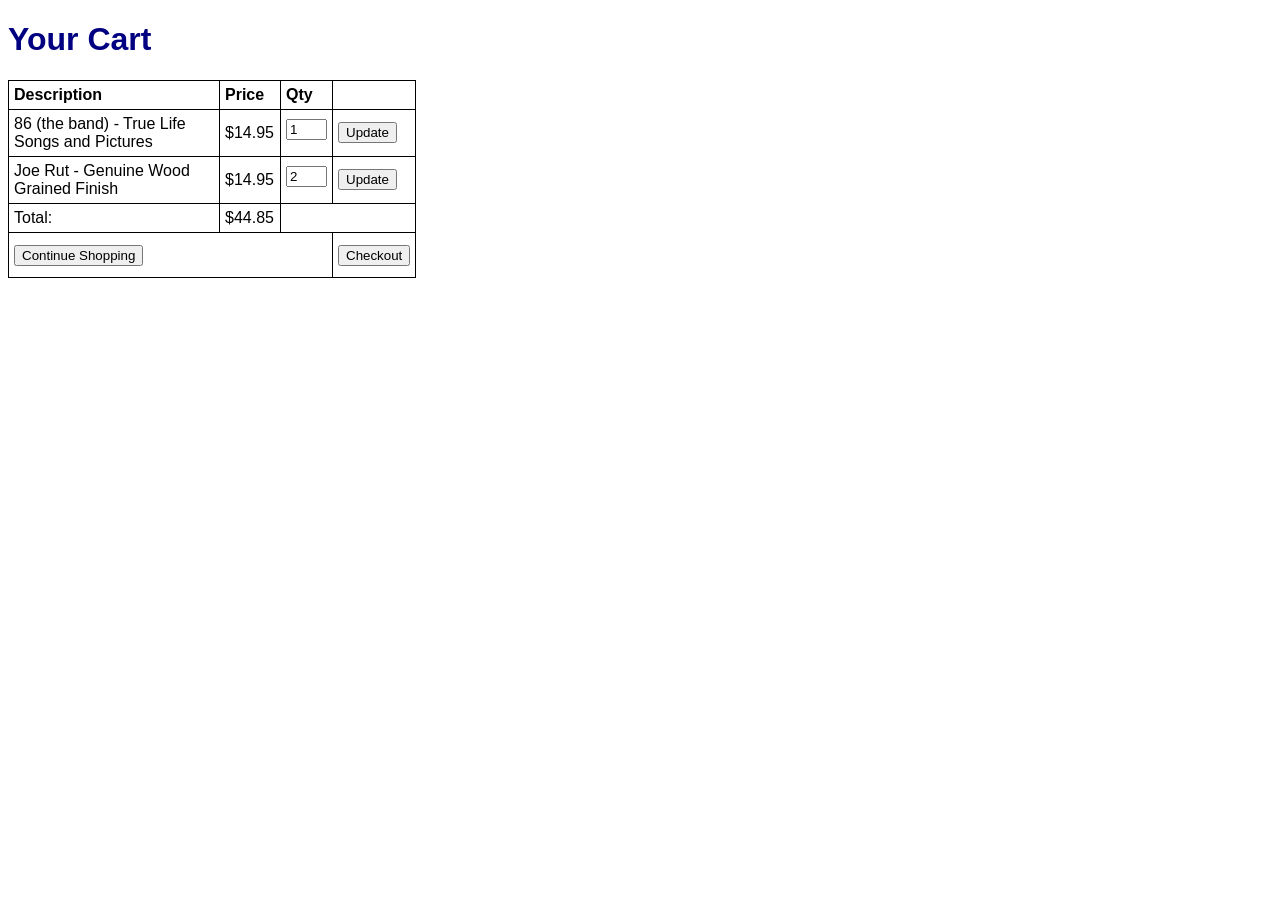
<file: WebContent/cart.html>
<!DOCTYPE html>
<html>
<head>
    <meta charset="ISO-8859-1">
    <title>Franklin Music - Your Cart</title>
    <link href="styles/main.css" rel="stylesheet" />
</head>
<body>
    <h1>Your Cart</h1>
    <table>
        <tr>
            <th style="width:200px">Description</th>
            <th style="width:50px">Price</th>
            <th>Qty</th>
            <th></th>
        </tr>
        
        <tr>
            <td>86 (the band) - True Life Songs and Pictures</td>
            <td align="right">$14.95</td>
            <td><input type="text" size="3" value="1"></input></td>
            <td><form><input type="submit" value="Update"></input></form></td>
        </tr>
        <tr>
            <td>Joe Rut - Genuine Wood Grained Finish</td>
            <td align="right">$14.95</td>
            <td><input type="text" size="3" value="2"></input></td>
            <td><form><input type="submit" value="Update"></input></form></td>
        </tr>
        <tr class="no-border">
            <td>Total:</td>
            <td>$44.85</td>
            <td colspan="2"></td>
        </tr>
        <tr class="no-border">
            <td align="right" colspan="3"><form><input type="submit" value="Continue Shopping"></input></form></td>
            <td><form><input type="submit" value="Checkout"></input></form></td>
        </tr>
    </table>
</body>
</html>
</file>
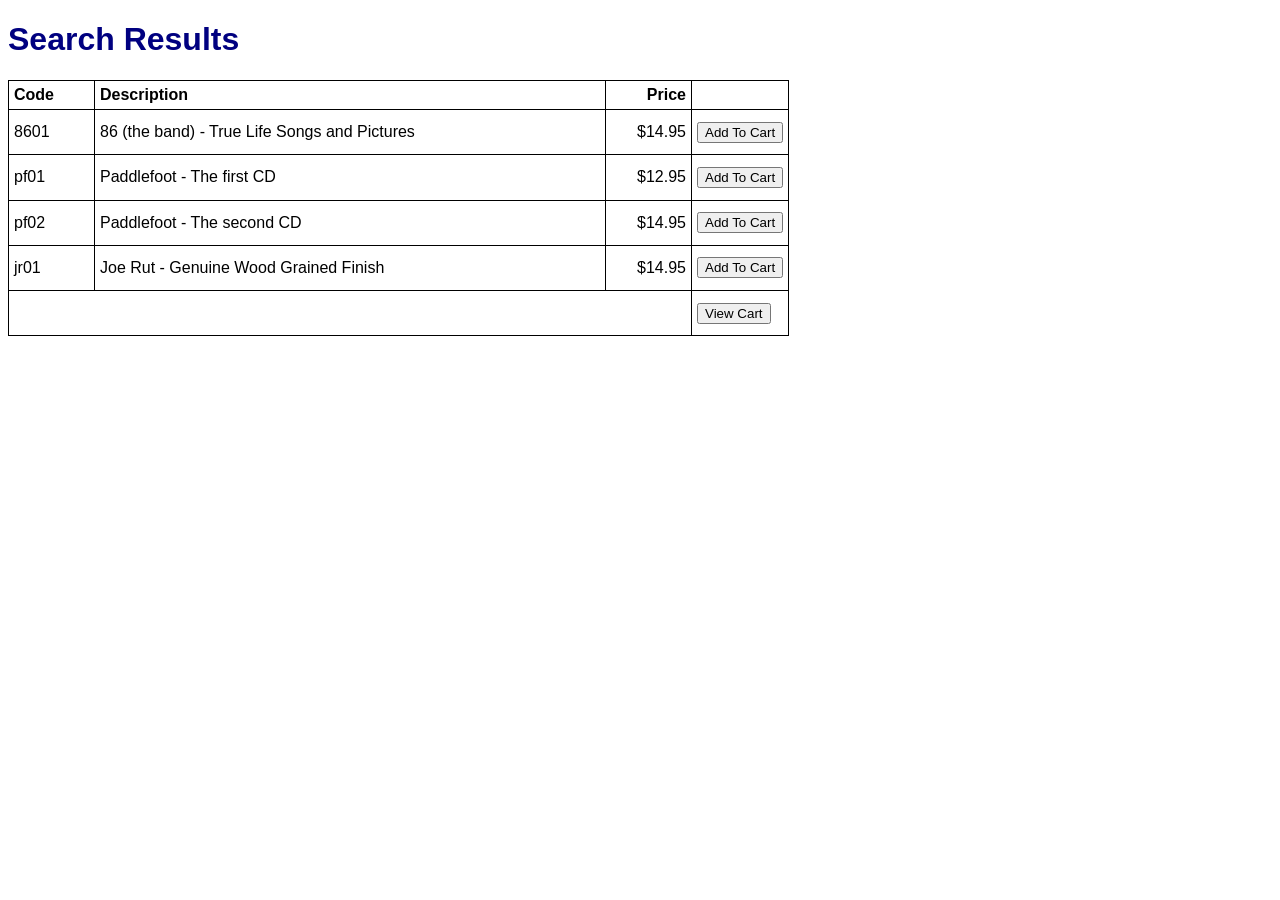
<file: WebContent/searchResults.html>
<!DOCTYPE html>
<html>
<head>
    <meta http-equiv="Content-Type" content="text/html; charset=ISO-8859-1">
    <title>Franklin Music - Search Results</title>
    <link rel="stylesheet" href="styles/main.css">
</head>
<body>
    <h1>Search Results</h1>

    <table>
        <tr>
            <th style="width:75px">Code</th>
            <th style="width:500px">Description</th>
            <th style="width:75px;text-align:right">Price</th>
            <th></th>
        </tr>

        <tr>
            <td>8601</td>
            <td>86 (the band) - True Life Songs and Pictures</td>
            <td style="text-align:right">$14.95</td>
            <td><form><input type="submit" value="Add To Cart"></input></form></td>
        </tr>
        <tr>
            <td>pf01</td>
            <td>Paddlefoot - The first CD</td>
            <td style="text-align:right">$12.95</td>
            <td><form><input type="submit" value="Add To Cart"></input></form></td>
        </tr>
        <tr>
            <td>pf02</td>
            <td>Paddlefoot - The second CD</td>
            <td style="text-align:right">$14.95</td>
            <td><form><input type="submit" value="Add To Cart"></input></form></td>
        </tr>
        <tr>
            <td>jr01</td>
            <td>Joe Rut - Genuine Wood Grained Finish</td>
            <td style="text-align:right">$14.95</td>
            <td><form><input type="submit" value="Add To Cart"></input></form></td>
        </tr>


        <tr>
            <td colspan="3"></td>
            <td>
                <form>
                    <input type="submit" value="View Cart"></input>
                </form>
            </td>
        </tr>
    </table>
</body>
</html>
</file>
<file: WebContent/styles/main.css>
body {
    font-family: Arial, Helvetica, sans-serif;
}

section {
    width: 450px;
    margin: 0 auto;
    padding: 20px 20px;
    background: white;
    border: 2px solid navy;
}

h1 {
    color: navy;
}

label {
    width: 6em;
    padding-right: 1em;
    float: left;
}

form {
	margin-bottom: 0px;
}

table {
    border-collapse: collapse;
}

table, th, td {
    border: 1px solid black;
}

th, td {
    padding: 5px;
    text-align: left;
}

input[type="text"] {  /* An attribute selector */
    float: left;
    margin-bottom: .5em;
}

input[type="submit"] {  /* An attribute selector */
    margin-bottom: .5em;
    margin-top: .5em;
    float: left;
}

br {
    clear: left;
}

.error {
    color: red;
    font-weight: bold;
    margin-bottom: .5em;
}
</file>
